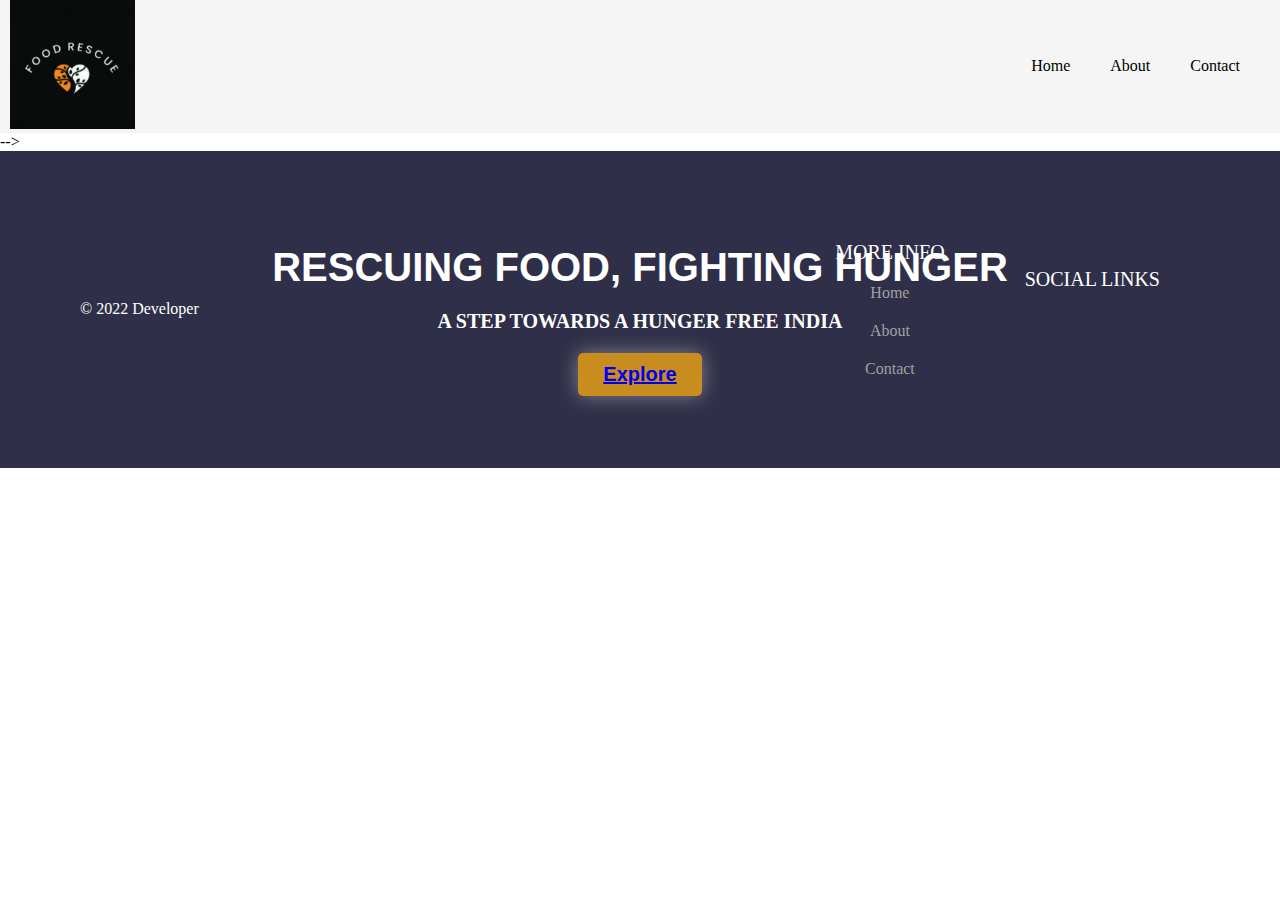
<file: HTML/index.html>
<!DOCTYPE html>
<html lang="en">
<head>
    <meta charset="UTF-8">
    <meta http-equiv="X-UA-Compatible" content="IE=edge">
    <meta name="viewport" content="width=device-width, initial-scale=1.0">
    <title>Home|Food-Rescue</title>
    <link rel="stylesheet" href="index.css">  
  </head>
<body>
    <!-- header section starts -->
    <header class="header">
        <a href="#" class="logo"><img src="logo.jpg" alt="logo" width="125px">
        </a>
        <nav class="nav-items">
          <a href="#">Home</a>
          <a href="feeds.html">About</a>
          <a href="feeds.html">Contact</a>
        </nav>
      </header>

      <!-- main section starts -->

      <main>
        <div class="intro">
          <h2>Rescuing food, fighting hunger</h2>
          <p>A step towards a Hunger free india</p>
          <button><a href="feeds.html">Explore</a></button>
        </div>
        <!-- <div class="achievements">
          <div class="work">
            <i class="fas fa-atom"></i>
            <p class="work-heading">Projects</p>
            <p class="work-text">I have worked on many projects and I am very proud of them. I am a very good developer and I am always looking for new projects.</p>
          </div>
          <div class="work">
            <i class="fas fa-skiing"></i>
            <p class="work-heading">Skills</p>
            <p class="work-text">I have a lot of skills and I am very good at them. I am very good at programming and I am always looking for new skills.</p>
          </div>
          <div class="work">
            <i class="fas fa-ethernet"></i>
            <p class="work-heading">Network</p>
            <p class="work-text">I have a lot of network skills and I am very good at them. I am very good at networking and I am always looking for new network skills.</p>
          </div>
        </div>
        <div class="about-me">
          <div class="about-me-text">
            <h2>About Me</h2>
            <p>I am a web developer and I love to create websites. I am a very good developer and I am always looking for new projects. I am a very good developer and I am always looking for new projects.</p> -->
          <!-- </div> -->
          <!-- <img src="https://images.unsplash.com/photo-1596495578065-6e0763fa1178?ixlib=rb-1.2.1&ixid=MnwxMjA3fDB8MHxwaG90by1wYWdlfHx8fGVufDB8fHx8&auto=format&fit=crop&w=871&q=80" alt="me" class="bottom-image"> -->
        <!-- </div> -->
      </main> -->

      <!-- footer starts here -->

      <footer class="footer">
        <div class="copy">&copy; 2022 Developer</div>
        <div class="bottom-links">
          <div class="links">
            <span>More Info</span>
            <a href="#">Home</a>
            <a href="#">About</a>
            <a href="#">Contact</a>
          </div>
          <div class="links">
            <span>Social Links</span>
            <a href="#"><i class="fab fa-facebook"></i></a>
            <a href="#"><i class="fab fa-twitter"></i></a>
            <a href="#"><i class="fab fa-instagram"></i></a>
          </div>
        </div>
      </footer>
</body>
</html>
</file>
<file: HTML/index.css>
@import url('https://fonts.googleapis.com/css2?family=Sriracha&display=swap');

body {
  margin: 0;
  box-sizing: border-box;
}
/* CSS for header */
.header {
  display: flex;
  justify-content: space-between;
  align-items: center;
  background-color: #f5f5f5;
}

.logo{
  margin-left: 10px;
  
}


.nav-items {
  display: flex;
  justify-content: space-around;
  align-items: center;
  background-color: #f5f5f5;
  margin-right: 20px;
}

.nav-items a {
  text-decoration: none;
  color: #000;
  padding: 35px 20px;
}
/* CSS for main section */
.intro {
  display: flex;
  flex-direction: column;
  justify-content: center;
  align-items: center;
  width: 100%;
  height: 400px;
  background-image:  url('https://www.innovationnewsnetwork.com/wp-content/uploads/2020/03/Food-waste.jpg');
  background-size: cover;
  background-position: center;
  background-repeat: no-repeat;
  position:absolute ;
  top:120px;
  bottom:0px;
}

.intro h2 {
  font-family: sans-serif;
  font-size: 40px;
  color: #fff;
  font-weight: bold;
  text-transform: uppercase;
  margin: 0;
}

.intro p {
  font-size: 20px;
  color: #ffffff;
  text-transform: uppercase;
  margin: 20px 0;
  font-weight:bold;
}

.intro button {
  background-color: #db971ae4;
  color: rgba(229, 236, 242, 0.724);
  padding: 10px 25px;
  border: none;
  border-radius: 5px;
  font-size: 20px;
  font-weight: bold;
  cursor: pointer;
  box-shadow: 0px 0px 20px rgba(255, 255, 255, 0.4);
  
}
.intro button:hover{
  background-color: rgb(91, 111, 128);
}

/* .achievements {
  display: flex;
  justify-content: space-around;
  align-items: center;
  padding: 40px 80px;
}

.achievements .work {
  display: flex;
  flex-direction: column;
  justify-content: center;
  align-items: center;
  padding: 0 40px;
}

.achievements .work i {
  width: fit-content;
  font-size: 50px;
  color: #333333;
  border-radius: 50%;
  border: 2px solid #333333;
  padding: 12px;
}

.achievements .work .work-heading {
  font-size: 20px;
  color: #333333;
  text-transform: uppercase;
  margin: 10px 0;
}

.achievements .work .work-text {
  font-size: 15px;
  color: #585858;
  margin: 10px 0;
} */

/* .about-me {
  display: flex;
  justify-content: center;
  align-items: center;
  padding: 40px 80px;
  border-top: 2px solid #eeeeee;
}

.about-me img {
  width: 500px;
  max-width: 100%;
  height: auto;
  border-radius: 10px;
} */

/* .about-me-text h2 {
  font-size: 30px;
  color: #333333;
  text-transform: uppercase;
  margin: 0;
}

.about-me-text p {
  font-size: 15px;
  color: #585858;
  margin: 10px 0;
} */
/* CSS for footer */
.footer {
  display:flex;
  justify-content: space-between;
  align-items: center;
  background-color: #302f49;
  padding: 40px 80px;
  top: 10px;

}

.footer .copy {
  color: #fff;
}

.bottom-links {
  display: flex;
  justify-content: space-around;
  align-items: center;
  padding: 40px 0;
}

.bottom-links .links {
  display: flex;
  flex-direction: column;
  justify-content: center;
  align-items: center;
  padding: 0 40px;
}

.bottom-links .links span {
  font-size: 20px;
  color: #fff;
  text-transform: uppercase;
  margin: 10px 0;
}

.bottom-links .links a {
  text-decoration: none;
  color: #a1a1a1;
  padding: 10px 20px;
}
</file>
